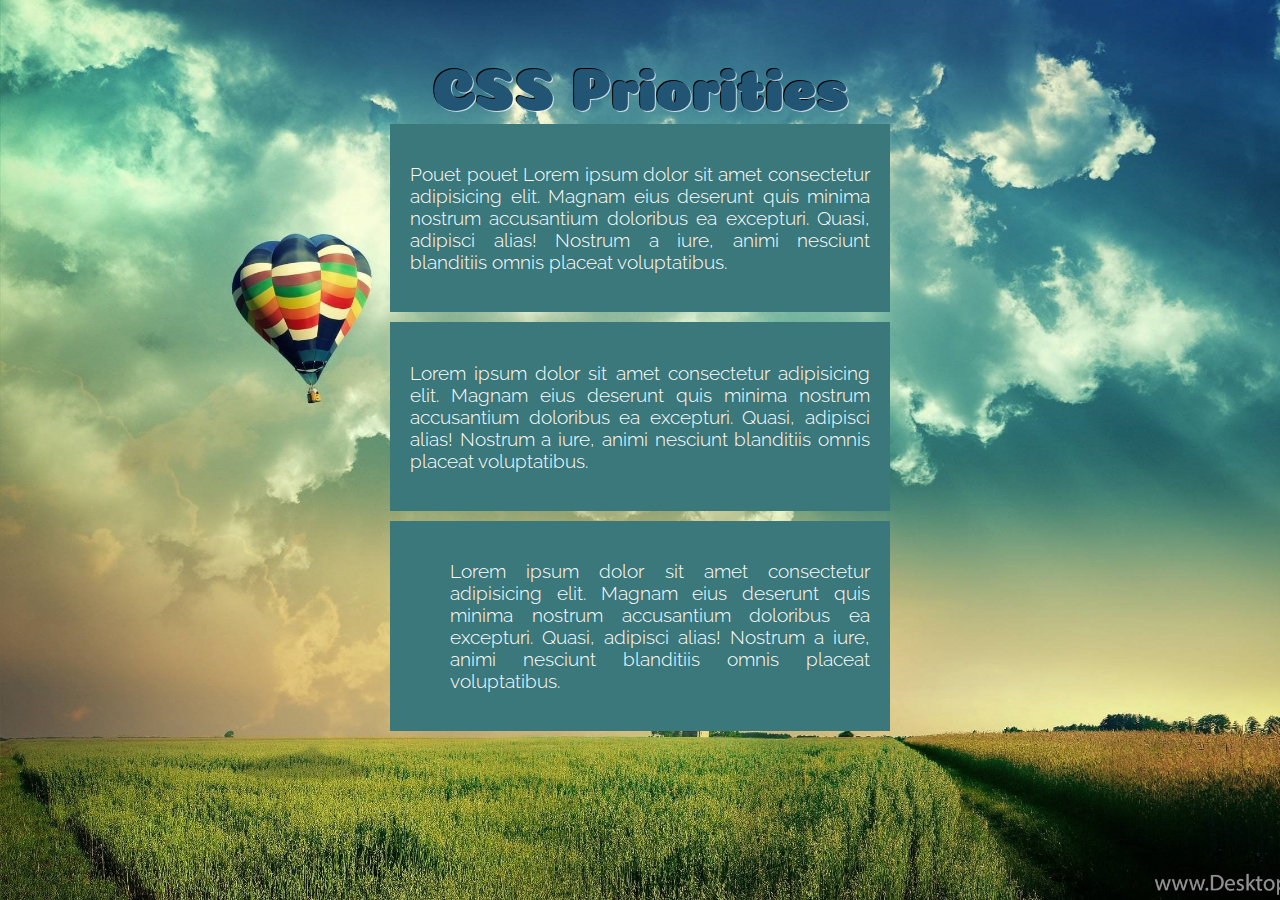
<file: html/priorites/index.html>
<!DOCTYPE html>
<html lang="en">
<head>
    <meta charset="UTF-8">
    <meta name="viewport" content="width=device-width, initial-scale=1.0">
    <meta http-equiv="X-UA-Compatible" content="ie=edge">
    <link href="https://fonts.googleapis.com/css?family=Coiny" rel="stylesheet">
    <link href="https://fonts.googleapis.com/css?family=Raleway:300,400" rel="stylesheet">
    <link rel="stylesheet" href="style.css" />
    <title>Priorités</title>
</head>
<body>
    <div class="container">
    <h1>CSS Priorities</h1>
    <section>
    <p>
        Pouet pouet Lorem ipsum dolor sit amet consectetur adipisicing elit. Magnam eius deserunt quis minima nostrum accusantium doloribus ea excepturi. Quasi, adipisci alias! Nostrum a iure, animi nesciunt blanditiis omnis placeat voluptatibus.
    </p>
</section>
<section>
        <p>
            Lorem ipsum dolor sit amet consectetur adipisicing elit. Magnam eius deserunt quis minima nostrum accusantium doloribus ea excepturi. Quasi, adipisci alias! Nostrum a iure, animi nesciunt blanditiis omnis placeat voluptatibus.
        </p>
    </section>
    <section>
            <p>
                Lorem ipsum dolor sit amet consectetur adipisicing elit. Magnam eius deserunt quis minima nostrum accusantium doloribus ea excepturi. Quasi, adipisci alias! Nostrum a iure, animi nesciunt blanditiis omnis placeat voluptatibus.
            </p>
        </section>
        </div>
    
</body>
</html>
</file>
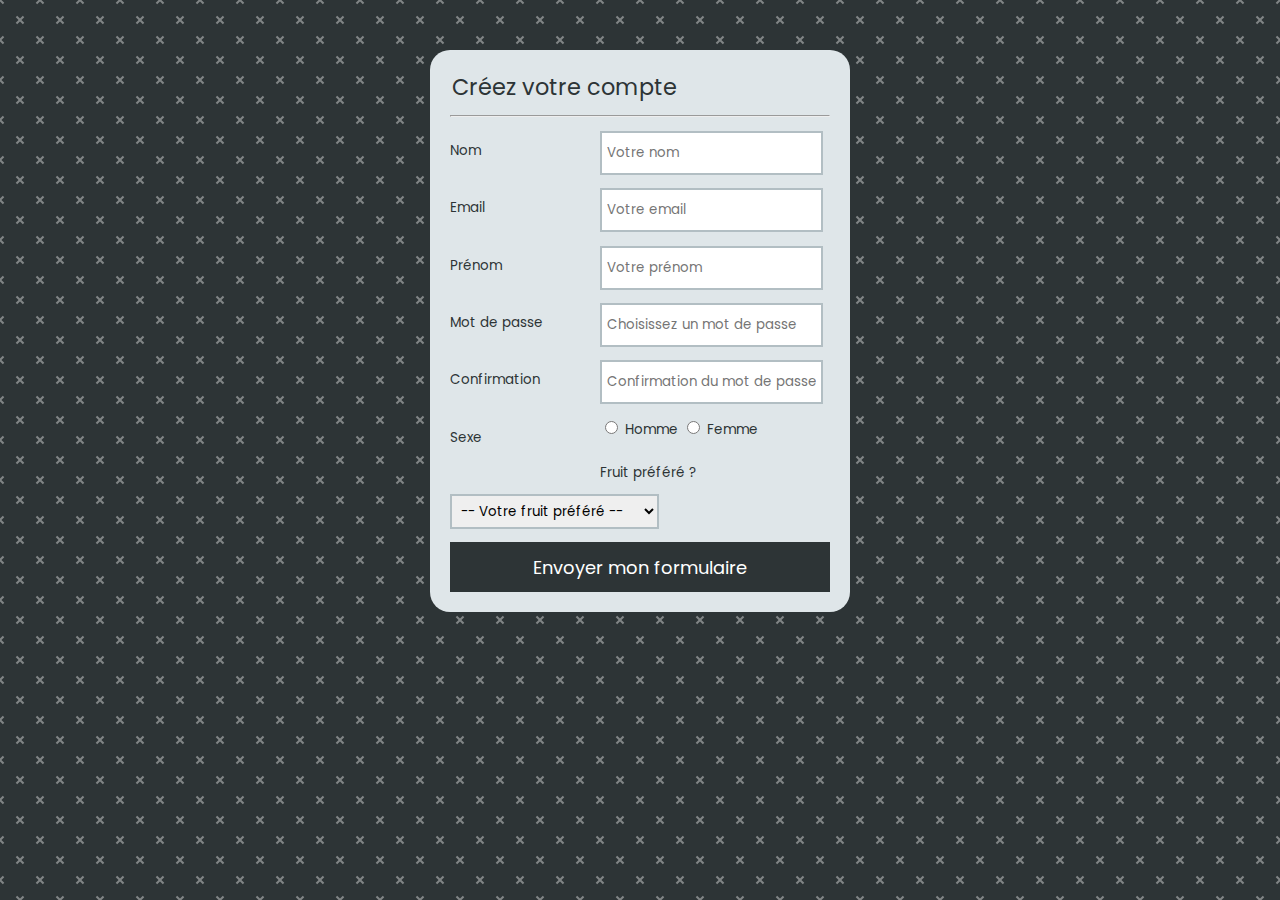
<file: html/form.html>
<!DOCTYPE html>
<html lang="en">
<head>
    <meta charset="UTF-8">
    <meta name="viewport" content="width=device-width, initial-scale=1.0">
    <meta http-equiv="X-UA-Compatible" content="ie=edge">
    <link href="https://fonts.googleapis.com/css?family=Poppins" rel="stylesheet">
    <title>Formulaire</title>

    <style>
        html{
            font-family: 'poppins', cursive;
            font-size: 140%
        }
        body{
            background: #2d3436;
            color: #2d3436;
            margin-top: 50px;
            background-color: #2d3436;
            background-image: url("data:image/svg+xml,%3Csvg xmlns='http://www.w3.org/2000/svg' width='40' height='40' viewBox='0 0 40 40'%3E%3Cg fill-rule='evenodd'%3E%3Cg fill='%23ffffff' fill-opacity='0.4'%3E%3Cpath d='M0 38.59l2.83-2.83 1.41 1.41L1.41 40H0v-1.41zM0 1.4l2.83 2.83 1.41-1.41L1.41 0H0v1.41zM38.59 40l-2.83-2.83 1.41-1.41L40 38.59V40h-1.41zM40 1.41l-2.83 2.83-1.41-1.41L38.59 0H40v1.41zM20 18.6l2.83-2.83 1.41 1.41L21.41 20l2.83 2.83-1.41 1.41L20 21.41l-2.83 2.83-1.41-1.41L18.59 20l-2.83-2.83 1.41-1.41L20 18.59z'/%3E%3C/g%3E%3C/g%3E%3C/svg%3E");
        }
        form{
            width:30%;
            margin:auto;
            background:#dfe6e9;
            border: none;
            padding: 20px;
            border-radius: 20px;
        }

        form p{font-size: 0.6em; }
        form label{width: 150px; display:block; float:left; line-height: 3em;}
        form input{height: 30px;}
        form button{
            border: 0; background: #2d3436; color: #fff
        }
        form input, form button, form textarea, form select{
            font-family: 'poppins', cursive; width: 55%; border: 2px solid #b2bec3; padding: 5px; 
        }
        form input[type="radio"]{
            width: auto; 
            height: auto;
        }
        form button{
            width: 100%;
            height: 50px;
            font-size: 0.8em;
            border: none;
        }
    </style>

</head>
<body>

    <form action="#" method="post">
            <legend>Créez votre compte</legend>
            <hr />
            
            <p>
                <label for="name">Nom</label>
                <input type="text" name="name" placeholder="Votre nom" id="name"/>
            </p>

            <p>
                    <label for="name">Email</label>
                    <input type="email" name="email" placeholder="Votre email" id="email"/>
                </p>

            <p>
                <label for="firstname">Prénom </label>
                <input type="text" name="firstname" placeholder="Votre prénom" id="firstname"/>
            </p>  
            
            <p>
                <label for="pwd">Mot de passe</label>
                <input type="password" name="pwd" placeholder="Choisissez un mot de passe" id="pwd"/>
            </p>

            <p>
                <label for="pwd">Confirmation</label>
                <input type="password2" name="pwd2" placeholder="Confirmation du mot de passe" id="pwd2"/>
            </p>

            <p>
                <label for="sex">Sexe</label>
                <input type="radio" name="male" id="sex"/> Homme
                <input type="radio" name="male" id="sex"/> Femme
            </p>

            <p>
                <label for="fruit">Fruit préféré ?</label>
                <select name="fruit" id="fruit">
                    <option value="">-- Votre fruit préféré --</option>
                    <option value="apple">Pomme</option>
                    <option value="fraise">Fraise</option>
                    <option value="peer">Poire</option>
                </select>
            </p>

            <button name="submit">Envoyer mon formulaire</button>
    </form>
    
</body>
</html>
</file>
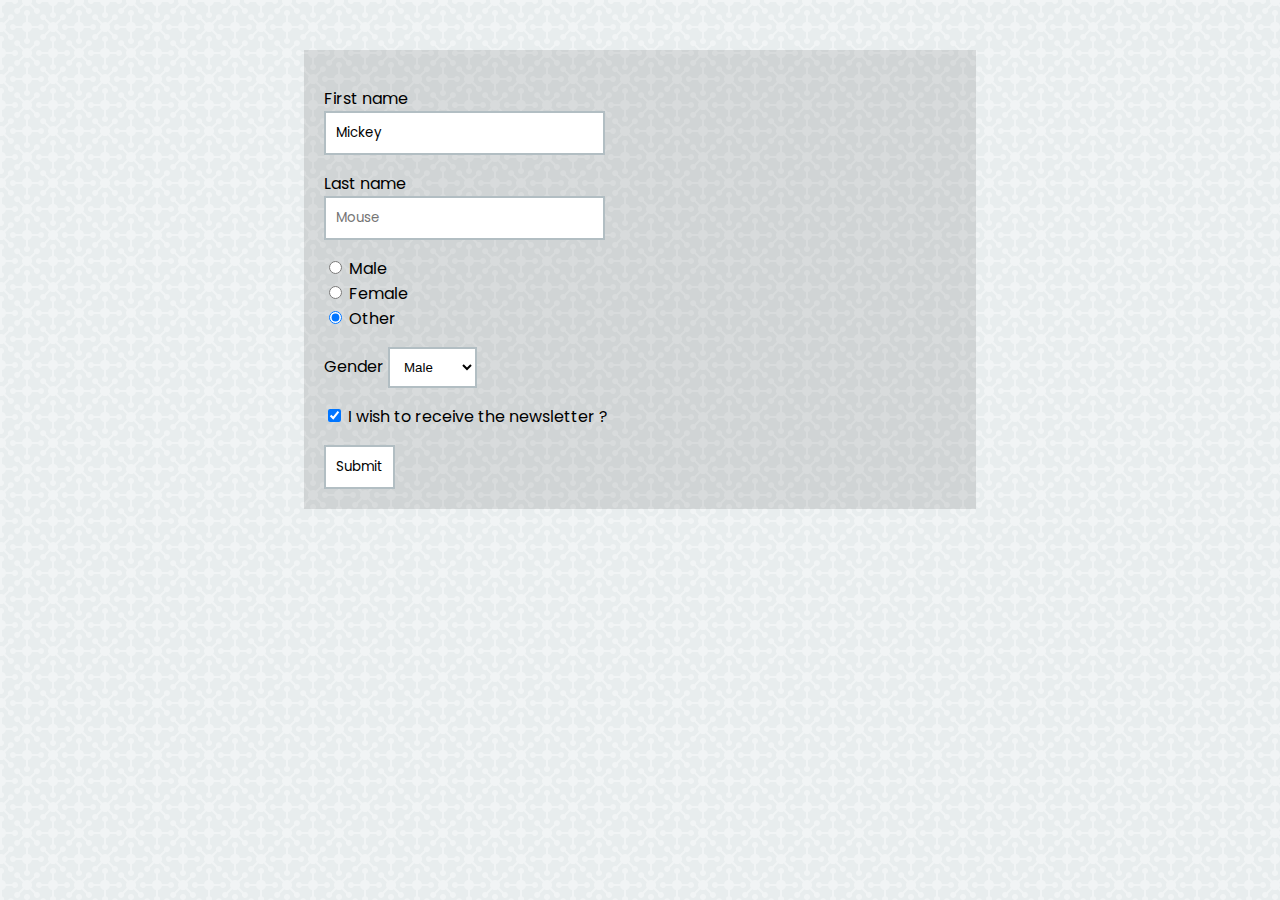
<file: html/small-form.html>
<!DOCTYPE html>
<html lang="en">
<head>
    <meta charset="UTF-8">
    <meta name="viewport" content="width=device-width, initial-scale=1.0">
    <meta http-equiv="X-UA-Compatible" content="ie=edge">
    <link href="https://fonts.googleapis.com/css?family=Poppins" rel="stylesheet">
    <title>Formulaire</title>

    <style>
        body, input, button{
            font-family: 'Poppins', sans-serif;
            background-color: #e8edee;
background-image: url("data:image/svg+xml,%3Csvg xmlns='http://www.w3.org/2000/svg' width='52' height='52' viewBox='0 0 52 52'%3E%3Cpath fill='%23ffffff' fill-opacity='0.4' d='M0 17.83V0h17.83a3 3 0 0 1-5.66 2H5.9A5 5 0 0 1 2 5.9v6.27a3 3 0 0 1-2 5.66zm0 18.34a3 3 0 0 1 2 5.66v6.27A5 5 0 0 1 5.9 52h6.27a3 3 0 0 1 5.66 0H0V36.17zM36.17 52a3 3 0 0 1 5.66 0h6.27a5 5 0 0 1 3.9-3.9v-6.27a3 3 0 0 1 0-5.66V52H36.17zM0 31.93v-9.78a5 5 0 0 1 3.8.72l4.43-4.43a3 3 0 1 1 1.42 1.41L5.2 24.28a5 5 0 0 1 0 5.52l4.44 4.43a3 3 0 1 1-1.42 1.42L3.8 31.2a5 5 0 0 1-3.8.72zm52-14.1a3 3 0 0 1 0-5.66V5.9A5 5 0 0 1 48.1 2h-6.27a3 3 0 0 1-5.66-2H52v17.83zm0 14.1a4.97 4.97 0 0 1-1.72-.72l-4.43 4.44a3 3 0 1 1-1.41-1.42l4.43-4.43a5 5 0 0 1 0-5.52l-4.43-4.43a3 3 0 1 1 1.41-1.41l4.43 4.43c.53-.35 1.12-.6 1.72-.72v9.78zM22.15 0h9.78a5 5 0 0 1-.72 3.8l4.44 4.43a3 3 0 1 1-1.42 1.42L29.8 5.2a5 5 0 0 1-5.52 0l-4.43 4.44a3 3 0 1 1-1.41-1.42l4.43-4.43a5 5 0 0 1-.72-3.8zm0 52c.13-.6.37-1.19.72-1.72l-4.43-4.43a3 3 0 1 1 1.41-1.41l4.43 4.43a5 5 0 0 1 5.52 0l4.43-4.43a3 3 0 1 1 1.42 1.41l-4.44 4.43c.36.53.6 1.12.72 1.72h-9.78zm9.75-24a5 5 0 0 1-3.9 3.9v6.27a3 3 0 1 1-2 0V31.9a5 5 0 0 1-3.9-3.9h-6.27a3 3 0 1 1 0-2h6.27a5 5 0 0 1 3.9-3.9v-6.27a3 3 0 1 1 2 0v6.27a5 5 0 0 1 3.9 3.9h6.27a3 3 0 1 1 0 2H31.9z'%3E%3C/path%3E%3C/svg%3E");}

            form{background: rgba(0, 0, 0, 0.1); width: 50%; margin:auto; padding: 20px; margin-top: 50px}
            input, button, select{padding: 10px; background: #fff; border: 2px solid#b2bec3}
    </style>

</head>
<body>
    
    <form action="#" method="get">

        <p>
            <label for="firstname">First name</label><br />
            <input type="text" name="firstname" id="firstname" value="Mickey" />
        </p>

        <p>
            <label for="lastname">Last name</label><br />
            <input type="text" name="lastname" id="lastname" placeholder="Mouse" />
        </p>

        <p>
            <input type="radio" name="gender" value="male" id="male"/> <label for="male">Male </label><br />
            <input type="radio" name="gender" value="female" id="female" /> <label for="female">Female</label> <br />
            <input type="radio" name="gender" value="other" id="other" checked="checked"/> <label for="other">Other</label> <br />
        </p>

        <p>
            <label>Gender</label>
                <select name="gender2">
                    <option value="male">Male</option>
                    <option value="female">Female</option>
                    <option value="other">Other</option>         
                </select>
        </p>

        <p>
            <input type="checkbox" checked="checked" /> I wish to receive the newsletter ?
        </p>

        <button name="submit">Submit</button>

    </form>

</body>
</html>
</file>
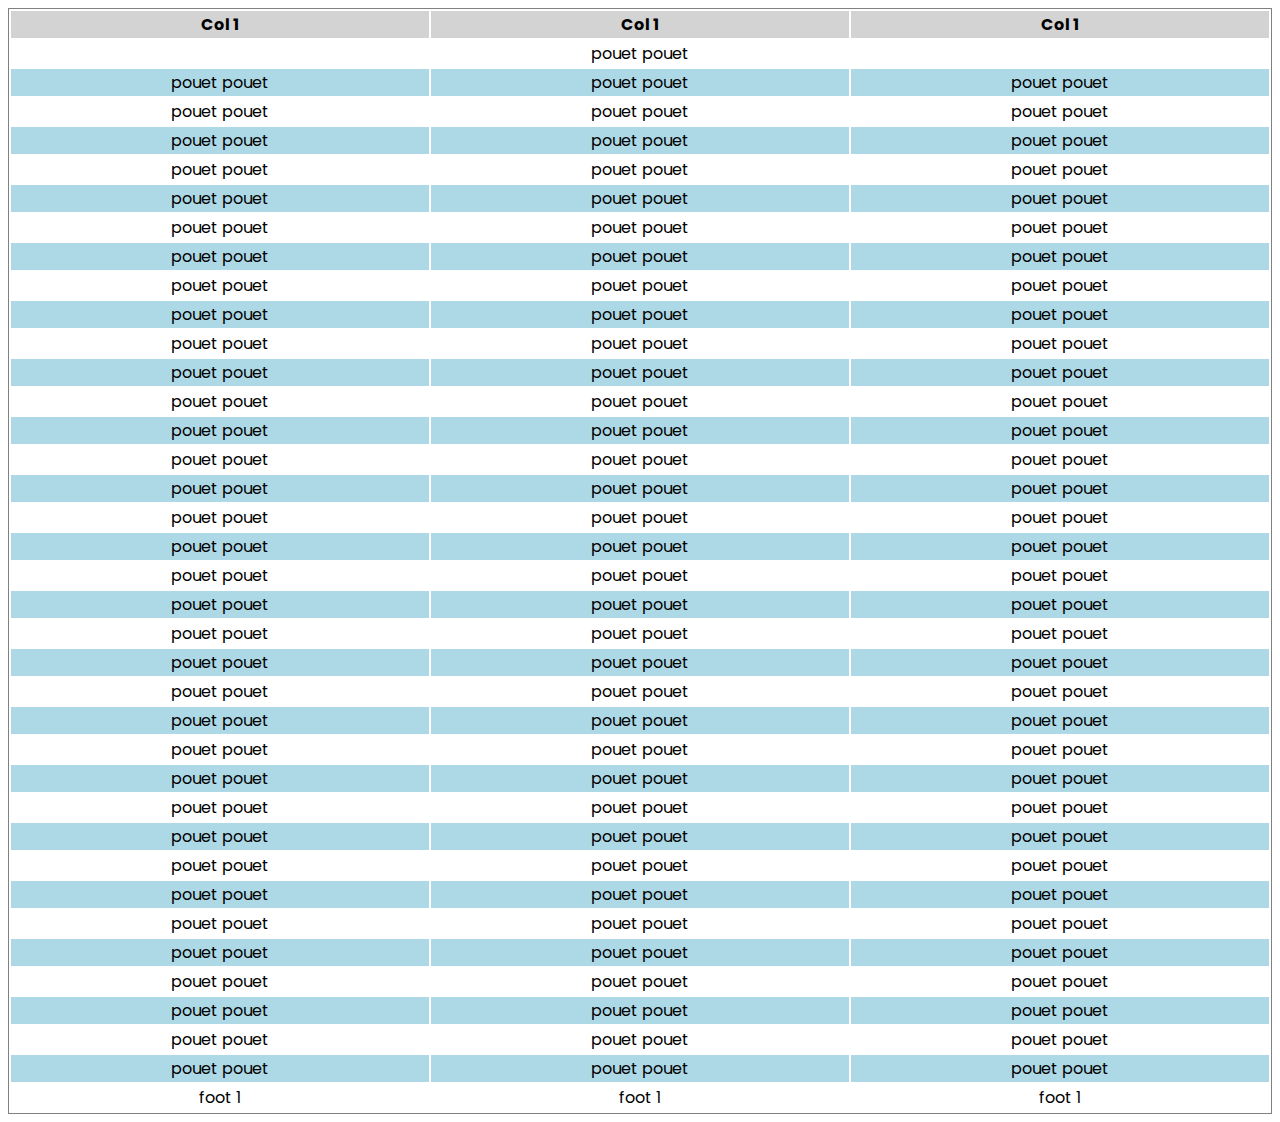
<file: html/test.html>
<!DOCTYPE html>
<html lang="en">
<head>
    <meta charset="UTF-8">
    <meta name="viewport" content="width=device-width, initial-scale=1.0">
    <meta http-equiv="X-UA-Compatible" content="ie=edge">
    <link href="https://fonts.googleapis.com/css?family=Poppins" rel="stylesheet">
    <title>Document</title>
    <style>
        body{font-family: 'Poppins', sans-serif;}
        table{text-align: center; border: 1px solid gray}
        thead tr{ background: lightgray}
        tr:nth-child(even){
            background: lightblue
        }
    </style>
</head>
<body>
    <table width="100%">    
            <thead>
                    <tr>
                        <th>Col 1 </th>
                        <th>Col 1 </th>
                        <th>Col 1 </th>
                    </tr>
                </thead>
            <tbody>
                    <tr>
                        <td colspan="3">pouet pouet</td>
                    </tr>
                    <tr>
                            <td>pouet pouet</td>
                            <td>pouet pouet</td>
                            <td>pouet pouet</td>
                    </tr>
                    <tr>
                            <td>pouet pouet</td>
                            <td>pouet pouet</td>
                            <td>pouet pouet</td>
                    </tr>
                    <tr>
                            <td>pouet pouet</td>
                            <td>pouet pouet</td>
                            <td>pouet pouet</td>
                    </tr>
                    <tr>
                            <td>pouet pouet</td>
                            <td>pouet pouet</td>
                            <td>pouet pouet</td>
                    </tr>
                    <tr>
                            <td>pouet pouet</td>
                            <td>pouet pouet</td>
                            <td>pouet pouet</td>
                    </tr>
                    <tr>
                            <td>pouet pouet</td>
                            <td>pouet pouet</td>
                            <td>pouet pouet</td>
                    </tr>
                    <tr>
                            <td>pouet pouet</td>
                            <td>pouet pouet</td>
                            <td>pouet pouet</td>
                    </tr>
                    <tr>
                            <td>pouet pouet</td>
                            <td>pouet pouet</td>
                            <td>pouet pouet</td>
                    </tr>
                    <tr>
                            <td>pouet pouet</td>
                            <td>pouet pouet</td>
                            <td>pouet pouet</td>
                    </tr>
                    <tr>
                            <td>pouet pouet</td>
                            <td>pouet pouet</td>
                            <td>pouet pouet</td>
                    </tr><tr>
                            <td>pouet pouet</td>
                            <td>pouet pouet</td>
                            <td>pouet pouet</td>
                    </tr>
                    <tr>
                            <td>pouet pouet</td>
                            <td>pouet pouet</td>
                            <td>pouet pouet</td>
                    </tr>
                    <tr>
                            <td>pouet pouet</td>
                            <td>pouet pouet</td>
                            <td>pouet pouet</td>
                    </tr>
                    <tr>
                            <td>pouet pouet</td>
                            <td>pouet pouet</td>
                            <td>pouet pouet</td>
                    </tr>
                    <tr>
                            <td>pouet pouet</td>
                            <td>pouet pouet</td>
                            <td>pouet pouet</td>
                    </tr><tr>
                            <td>pouet pouet</td>
                            <td>pouet pouet</td>
                            <td>pouet pouet</td>
                    </tr>
                    <tr>
                            <td>pouet pouet</td>
                            <td>pouet pouet</td>
                            <td>pouet pouet</td>
                    </tr>
                    <tr>
                            <td>pouet pouet</td>
                            <td>pouet pouet</td>
                            <td>pouet pouet</td>
                    </tr>
                    <tr>
                            <td>pouet pouet</td>
                            <td>pouet pouet</td>
                            <td>pouet pouet</td>
                    </tr>
                    <tr>
                            <td>pouet pouet</td>
                            <td>pouet pouet</td>
                            <td>pouet pouet</td>
                    </tr><tr>
                            <td>pouet pouet</td>
                            <td>pouet pouet</td>
                            <td>pouet pouet</td>
                    </tr>
                    <tr>
                            <td>pouet pouet</td>
                            <td>pouet pouet</td>
                            <td>pouet pouet</td>
                    </tr>
                    <tr>
                            <td>pouet pouet</td>
                            <td>pouet pouet</td>
                            <td>pouet pouet</td>
                    </tr>
                    <tr>
                            <td>pouet pouet</td>
                            <td>pouet pouet</td>
                            <td>pouet pouet</td>
                    </tr>
                    <tr>
                            <td>pouet pouet</td>
                            <td>pouet pouet</td>
                            <td>pouet pouet</td>
                    </tr><tr>
                            <td>pouet pouet</td>
                            <td>pouet pouet</td>
                            <td>pouet pouet</td>
                    </tr>
                    <tr>
                            <td>pouet pouet</td>
                            <td>pouet pouet</td>
                            <td>pouet pouet</td>
                    </tr>
                    <tr>
                            <td>pouet pouet</td>
                            <td>pouet pouet</td>
                            <td>pouet pouet</td>
                    </tr>
                    <tr>
                            <td>pouet pouet</td>
                            <td>pouet pouet</td>
                            <td>pouet pouet</td>
                    </tr>
                    <tr>
                            <td>pouet pouet</td>
                            <td>pouet pouet</td>
                            <td>pouet pouet</td>
                    </tr><tr>
                            <td>pouet pouet</td>
                            <td>pouet pouet</td>
                            <td>pouet pouet</td>
                    </tr>
                    <tr>
                            <td>pouet pouet</td>
                            <td>pouet pouet</td>
                            <td>pouet pouet</td>
                    </tr>
                    <tr>
                            <td>pouet pouet</td>
                            <td>pouet pouet</td>
                            <td>pouet pouet</td>
                    </tr>
                    <tr>
                            <td>pouet pouet</td>
                            <td>pouet pouet</td>
                            <td>pouet pouet</td>
                    </tr>
                    <tr>
                            <td>pouet pouet</td>
                            <td>pouet pouet</td>
                            <td>pouet pouet</td>
                    </tr>
                </tbody>
            <tfoot>
                <tr>
                    <td>foot 1</td>
                    <td>foot 1</td>
                    <td>foot 1</td>
                </tr>
            </tfoot>
            
    </table>
</body>
</html>
</file>
<file: html/priorites/style.css>
body{
    font-family: 'Coiny', cursive; font-size: 1.2em; text-align: center;
    color: #225574;
    background: url(bg.jpg) no-repeat;
    background-size: cover;
    background-attachment: fixed
}
.container{
    width: 500px;
    margin:auto;
}    

h1{
    margin: 50px 0 0 0;
    font-size: 3em;
    text-shadow: 1px 1px rgba(255, 255, 255, 0.7), -1px -1px #000;
}
p{
    text-align:justify;
    font-family: 'Raleway', sans-serif;
    font-weight: 300
}
section:last-child p{
    margin-left: 40px;
}
section{
    background:#3b787b;
    margin: 10px 0 10px 0;
    padding: 20px;
    color:#fff

}
</file>
